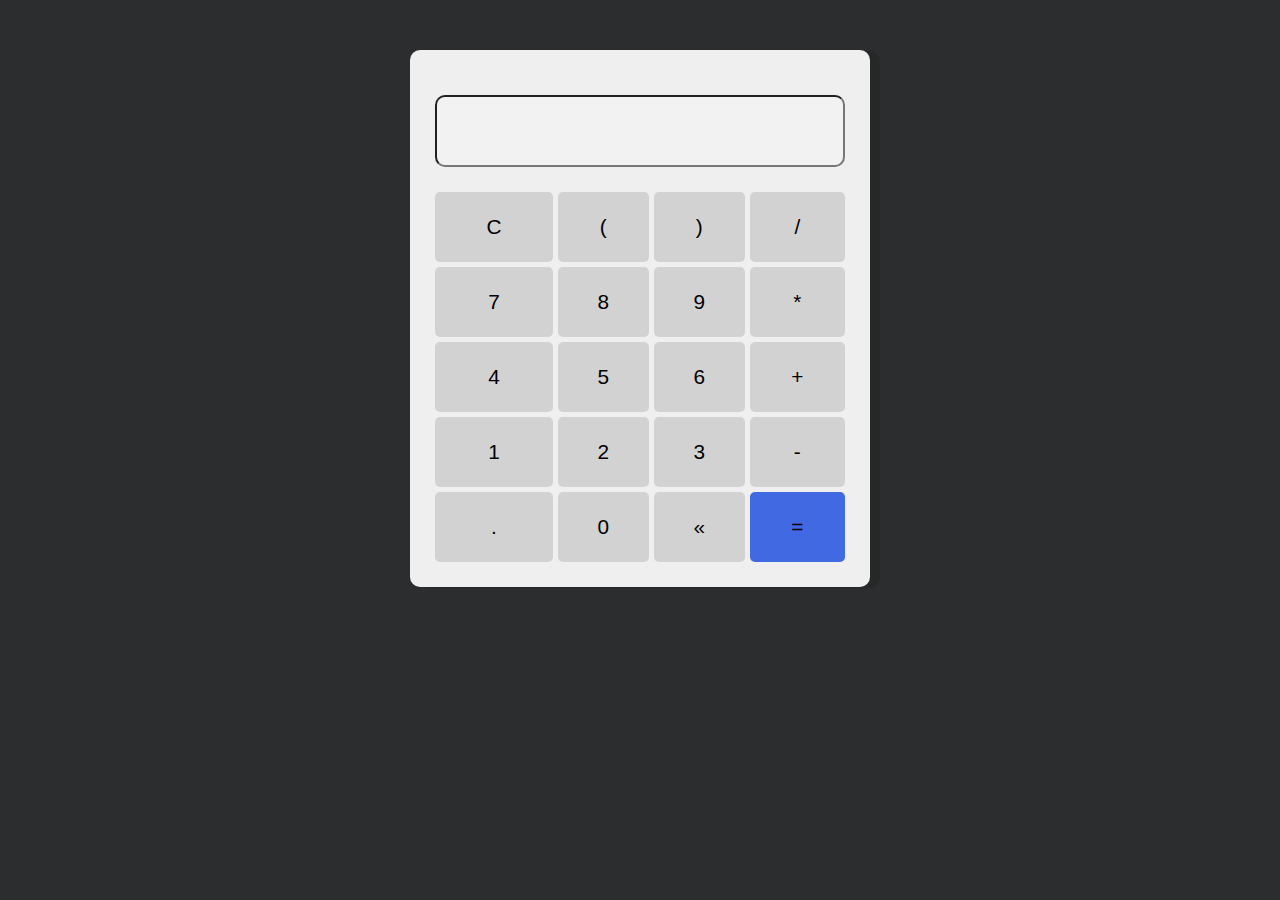
<file: index.html>
<!DOCTYPE html>
<html lang="pt-br">

<head>
    <meta charset="UTF-8">
    <meta http-equiv="X-UA-Compatible" content="IE=edge">
    <meta name="viewport" content="width=device-width, initial-scale=1.0">
    <title>Calculadora</title>
    <link rel="stylesheet" href="css/style.css">
    <link rel="shortcut icon" href="img/calculator-favicon.svg" type="image/x-icon">
</head>

<body>
    <section class="container">
        <table class="calculadora">
            <tr>
                <td colspan="4"><input type="text" class="display"></td>
            </tr>
            <tr>
                <td><button class="btn btn-clear">C</button></td>
                <td><button class="btn btn-num">(</button></td>
                <td><button class="btn btn-num">)</button></td>
                <td><button class="btn btn-num">/</button></td>
            </tr>
            <tr>
                <td><button class="btn btn-num">7</button></td>
                <td><button class="btn btn-num">8</button></td>
                <td><button class="btn btn-num">9</button></td>
                <td><button class="btn btn-num">*</button></td>
            </tr>
            <tr>
                <td><button class="btn btn-num">4</button></td>
                <td><button class="btn btn-num">5</button></td>
                <td><button class="btn btn-num">6</button></td>
                <td><button class="btn btn-num">+</button></td>
            </tr>
            <tr>
                <td><button class="btn btn-num">1</button></td>
                <td><button class="btn btn-num">2</button></td>
                <td><button class="btn btn-num">3</button></td>
                <td><button class="btn btn-num">-</button></td>
            </tr>
            <tr>
                <td><button class="btn btn-num">.</button></td>
                <td><button class="btn btn-num">0</button></td>
                <td><button class="btn btn-del">&laquo;</button></td>
                <td><button class="btn btn-eq">=</button></td>
            </tr>
        </table>
    </section>
    <script src="js/script.js"></script>
</body>
</html>
</file>
<file: css/style.css>
@import url('https://fonts.googleapis.com/css2?family=Open+Sans:wght@400;700&display=swap');

:root {
    --color: #2c2d2e;
    --dark-color: #0b3944;
}

* {
    box-sizing: border-box;
    outline: 0;
    padding: 0;
    margin: 0;
}

body {
    margin: 0;
    padding: 0;
    background: var(--color);
    font-family: 'Open sans', sans-serif;
    font-size: 1.3em;
    line-height: 1.5em;
  }

.container {
    background-color: rgb(239, 239, 239);
    margin: 50px auto;
    max-width: 460px;
    min-height: 500px;
    padding: 20px;
    border-radius: 10px;
    box-shadow: 10px 1px 1px rgba(0, 0, 0, 0.134);
}

form input {
    font-size: 24px;
    height: 50px;
    padding: 0 20px;
}

form button:hover {
    background-color: var(--dark-color);
}

form input:focus {
    outline: 1px solid var(--color);
}

.lista1 {
    margin-top: 20px;
    margin-bottom: 20px;
    display: inline-block;
    width: 50%;
}

.lista2 {
    margin-top: 20px;
    margin-bottom: 20px;
    display: inline-block;
    width: 49%;
}

.verdadeiro {
    background-color: rgb(35, 224, 89);
    text-align: center;
    font-weight: bold;
    padding: 10px;
}

.falso {
    background-color: rgb(196, 65, 65);
    text-align: center;
    font-weight: bold;
    padding: 10px;
}

.calculadora {
    width: 400px;
}

.calculadora {
    width: 100%;
    border-spacing: 5px;
}

.display {
    background-color: #f2f2f2;
    margin: 20px 0px;
    font-size: 2em;
    width: 100%;
    text-align: right;
    padding: 10px;
    border-radius: 10px;
}

.display:focus {
    box-shadow: 0px 0px 15px #0000002e;
}

.btn {
    width: 100%;
    height: 70px;
    font-size: 1em;
    border: none;
    border-radius: 5px;
    background-color: #d2d2d2;
    cursor: pointer;
}

.btn:hover {
    background-color: #b6b6b6;
}

.btn:active {
    background-color: #9998a1;
}

.btn-eq {
    background-color: royalblue;
}

.btn-eq:hover {
    background-color: rgb(47, 81, 181);
}
</file>
